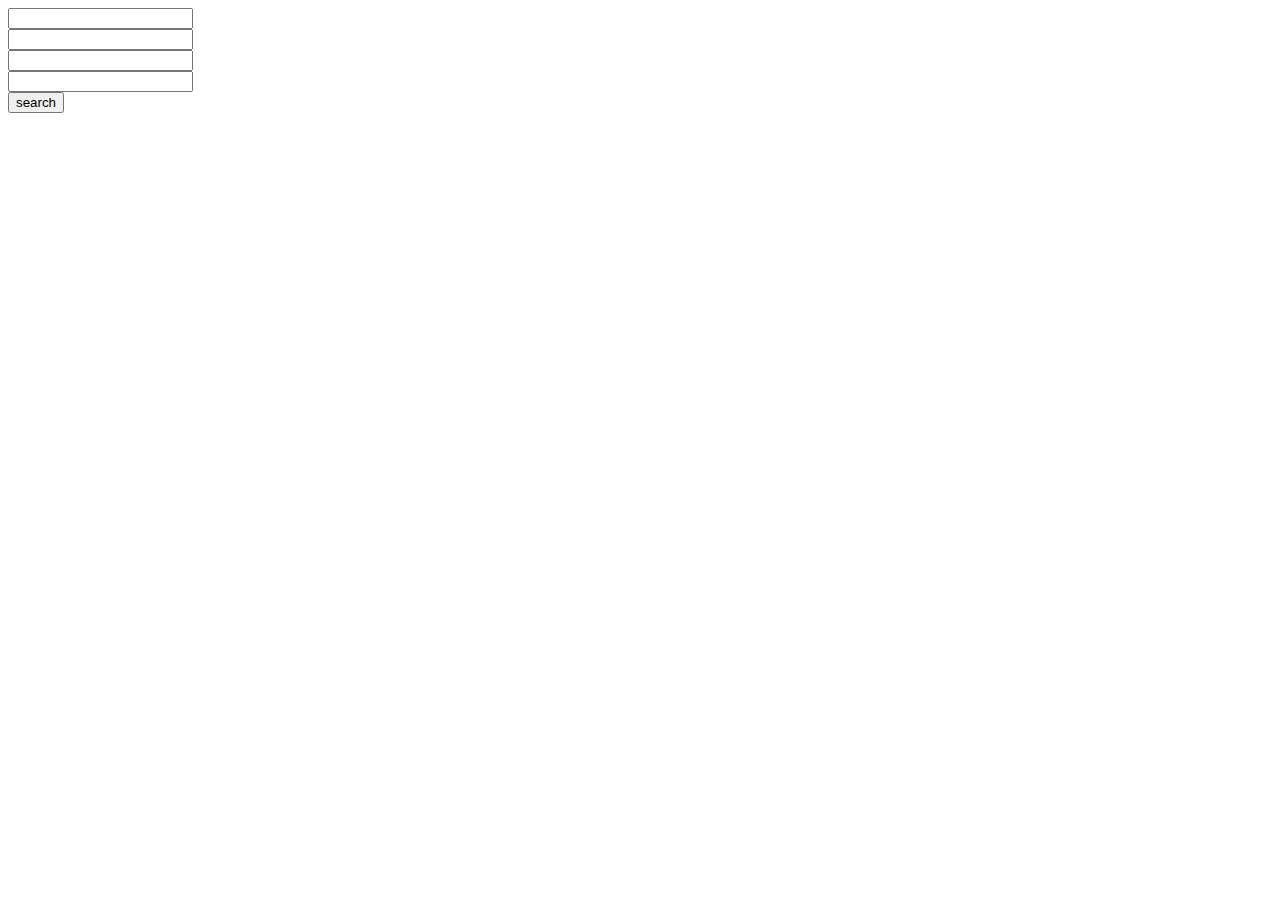
<file: search/search.html>
<!DOCTYPE html>
<html lang="en">

<head>
    <meta charset="UTF-8">
    <meta name="viewport" content="width=device-width, initial-scale=1.0">
    <title>Document</title>
    <link href="https://cdn.jsdelivr.net/npm/bootstrap@5.0.2/dist/css/bootstrap.min.css" rel="stylesheet" integrity="sha384-EVSTQN3/azprG1Anm3QDgpJLIm9Nao0Yz1ztcQTwFspd3yD65VohhpuuCOmLASjC" crossorigin="anonymous">


</head>

<body>
    <div class="container ">
        <div class="row">
            <div class="col-lg">
                <input type="text">
            </div>
            <div class="col-lg">
                <div class="col-lg">
                    <input type="text">
                </div>
            </div>
            <div class="col-lg">
                <div class="col-lg">
                    <input type="text">
                </div>
            </div>
            <div class="col-lg">
                <div class="col-lg">
                    <input type="text">
                </div>
            </div>
            <div class="col-lg">
                <button>search</button>

            </div>

        </div>

    </div>
</body>

</html>
</file>
